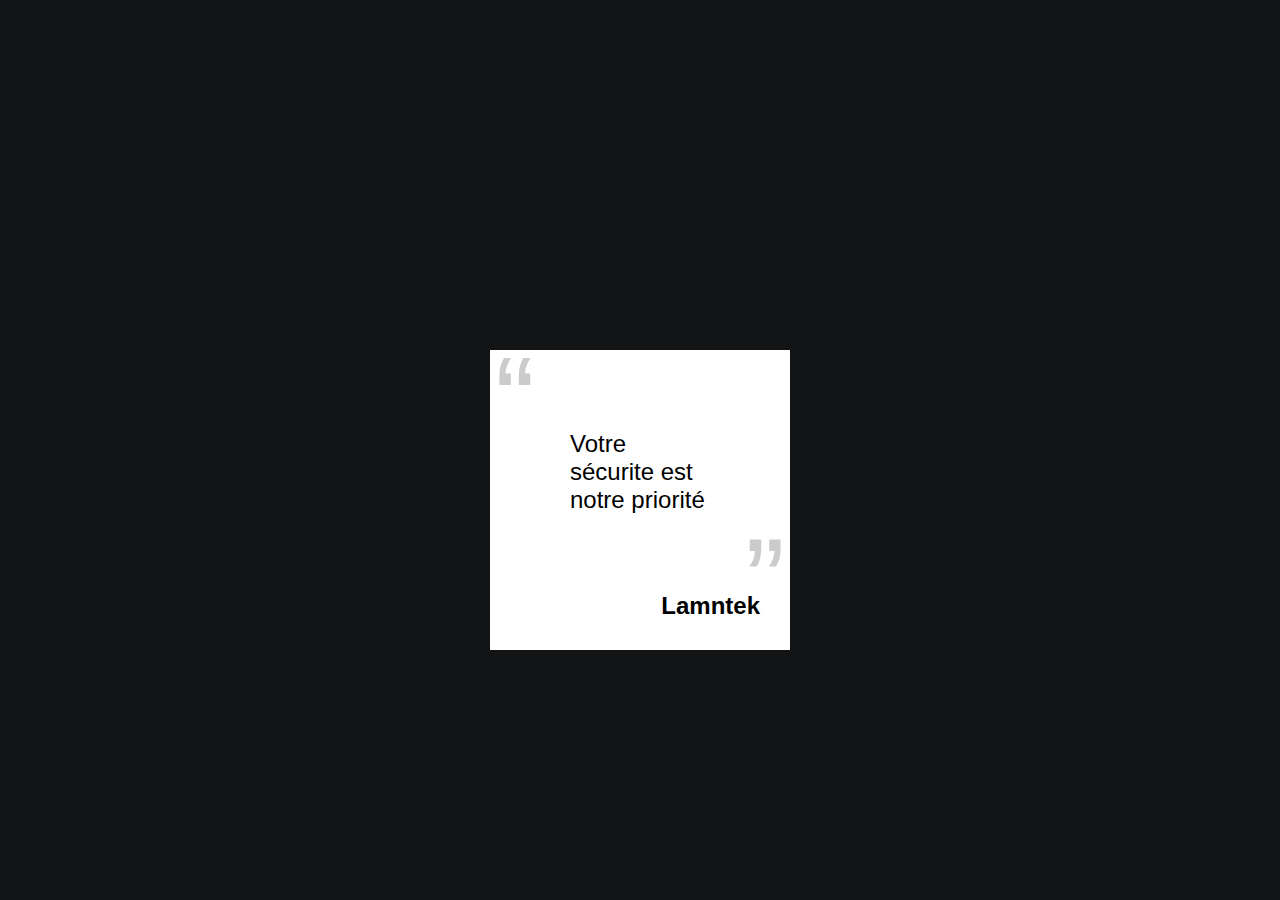
<file: html/acceuil.html>
<html>
    <head>
        <title>LAMNTEK CORP</title>
        <link rel="stylesheet" href="../css/lamntek.css">
    </head>
<body>
    <a href="./sommaire.html" style="width:300px;height:200px; float:left">
    <div class="box">
   
       <!--Citation Lemntek-->
       <p>Votre sécurite est notre priorité</p>
  


      <!--NOM ENTREPRISE-->
      <h2>Lamntek</h2>

      

        

 
    </div>
</a>

<div class="background"></div>


</body>
</html>
</file>
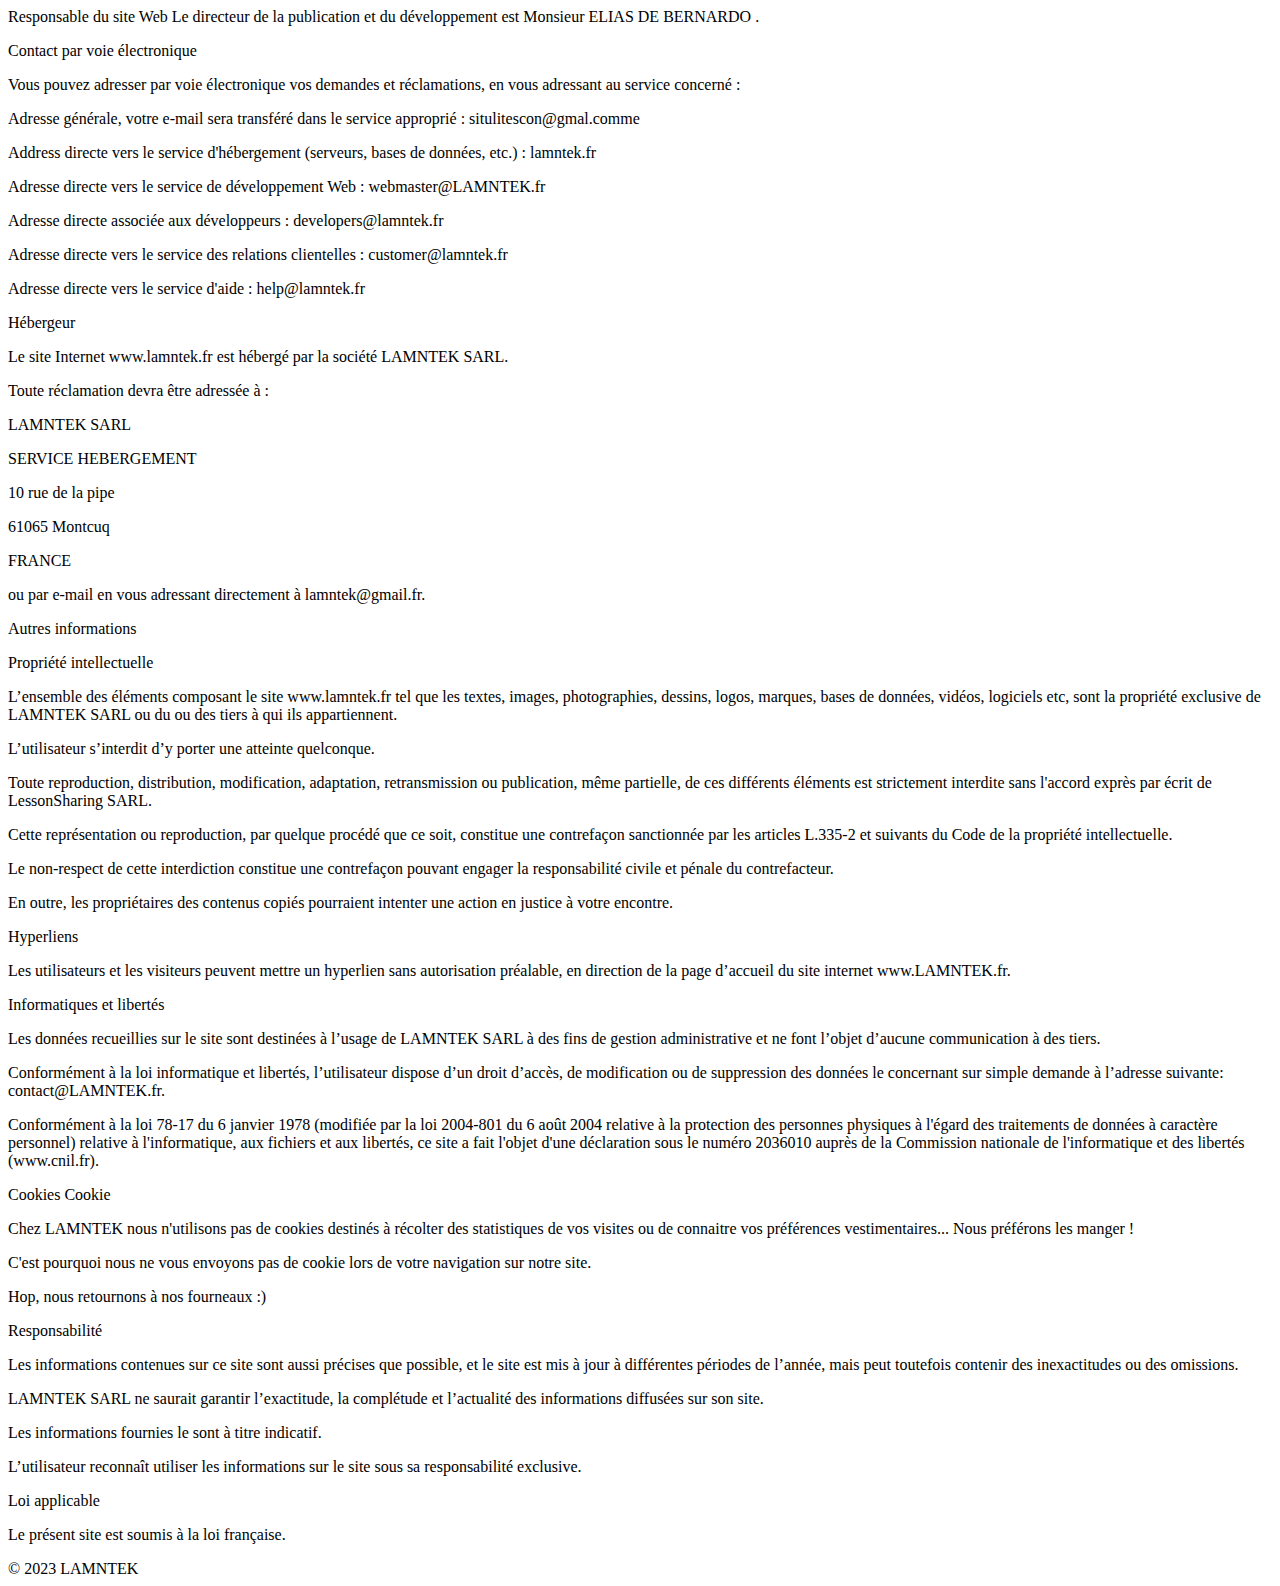
<file: html/mention-legal.html>
<html>
    <head>
        <title>
            MENTIONS LEGALES LAMNTEK
        </title>
    </head>
    <body>
        Responsable du site Web
Le directeur de la publication et du développement est Monsieur ELIAS DE BERNARDO <situlittescon@gmal.comme>.

<p>Contact par voie électronique</p>
<p>Vous pouvez adresser par voie électronique vos demandes et réclamations, en vous adressant au service concerné :</p>

<p>Adresse générale, votre e-mail sera transféré dans le service approprié : situlitescon@gmal.comme</p>
<p>Address directe vers le service d'hébergement (serveurs, bases de données, etc.) : lamntek.fr</p>
<p>Adresse directe vers le service de développement Web : webmaster@LAMNTEK.fr</p>
<p>Adresse directe associée aux développeurs : developers@lamntek.fr</p>
<p>Adresse directe vers le service des relations clientelles : customer@lamntek.fr</p>
<p>Adresse directe vers le service d'aide : help@lamntek.fr</p>
<p>Hébergeur</p>
<p>Le site Internet www.lamntek.fr est hébergé par la société LAMNTEK SARL.</p>

<p>Toute réclamation devra être adressée à :</p>

<p>LAMNTEK SARL</p>
<p>SERVICE HEBERGEMENT</p>
<p>10 rue de la pipe</p>
<p>61065 Montcuq</p>
<p>FRANCE</p>
<p>ou par e-mail en vous adressant directement à lamntek@gmail.fr.</p>

<p>Autres informations</p>
<p>Propriété intellectuelle</p>
<p>L’ensemble des éléments composant le site www.lamntek.fr tel que les textes, images, photographies, dessins, logos, marques, bases de données, vidéos, logiciels etc, sont la propriété exclusive de LAMNTEK SARL ou du ou des tiers à qui ils appartiennent.</p>

<p>L’utilisateur s’interdit d’y porter une atteinte quelconque.</p>

<p>Toute reproduction, distribution, modification, adaptation, retransmission ou publication, même partielle, de ces différents éléments est strictement interdite sans l'accord exprès par écrit de LessonSharing SARL.</p>

<p>Cette représentation ou reproduction, par quelque procédé que ce soit, constitue une contrefaçon sanctionnée par les articles L.335-2 et suivants du Code de la propriété intellectuelle.</p>

<p>Le non-respect de cette interdiction constitue une contrefaçon pouvant engager la responsabilité civile et pénale du contrefacteur.</p>

<p>En outre, les propriétaires des contenus copiés pourraient intenter une action en justice à votre encontre.</p>

<p>Hyperliens</p>
<p>Les utilisateurs et les visiteurs peuvent mettre un hyperlien sans autorisation préalable, en direction de la page d’accueil du site internet www.LAMNTEK.fr.</p>

<p>Informatiques et libertés</p>
<p>Les données recueillies sur le site sont destinées à l’usage de LAMNTEK SARL à des fins de gestion administrative et ne font l’objet d’aucune communication à des tiers.</p>

<p>Conformément à la loi informatique et libertés, l’utilisateur dispose d’un droit d’accès, de modification ou de suppression des données le concernant sur simple demande à l’adresse suivante: contact@LAMNTEK.fr.</p>

<p>Conformément à la loi 78-17 du 6 janvier 1978 (modifiée par la loi 2004-801 du 6 août 2004 relative à la protection des personnes physiques à l'égard des traitements de données à caractère personnel) relative à l'informatique, aux fichiers et aux libertés, ce site a fait l'objet d'une déclaration sous le numéro 2036010 auprès de la Commission nationale de l'informatique et des libertés (www.cnil.fr).</p>

<p>Cookies Cookie</p>
<p>Chez LAMNTEK nous n'utilisons pas de cookies destinés à récolter des statistiques de vos visites ou de connaitre vos préférences vestimentaires... Nous préférons les manger !<p>

<p>C'est pourquoi nous ne vous envoyons pas de cookie lors de votre navigation sur notre site.</p>
<p>Hop, nous retournons à nos fourneaux :)</p>

<p>Responsabilité</p>
<p>Les informations contenues sur ce site sont aussi précises que possible, et le site est mis à jour à différentes périodes de l’année, mais peut toutefois contenir des inexactitudes ou des omissions.</p>

<p>LAMNTEK SARL ne saurait garantir l’exactitude, la complétude et l’actualité des informations diffusées sur son site.</p>

<p>Les informations fournies le sont à titre indicatif.</p>

<p>L’utilisateur reconnaît utiliser les informations sur le site sous sa responsabilité exclusive.</p>

<p>Loi applicable</p>
<p>Le présent site est soumis à la loi française.</p>

© 2023 LAMNTEK
    </body>
</html>
</file>
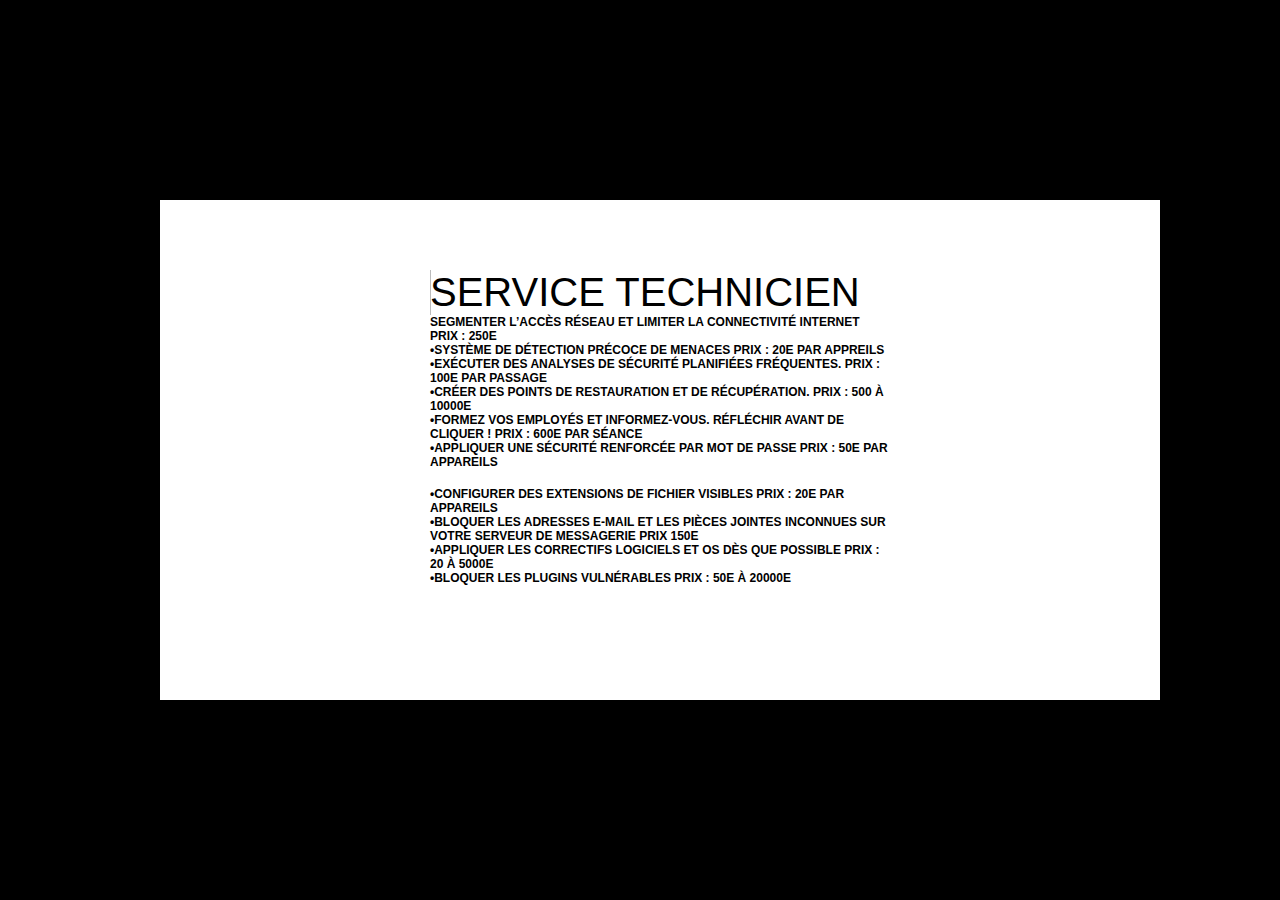
<file: html/service.html>
<html>
    <head>
        <title>SERVICE RDV</title>
        <link rel="stylesheet" href="../css/service.css">
    </head>
    <body>
        <div class="box">
            <div class="container">
                <p>
                  <span>
                   SERVICE TECHNICIEN 
                  </span>
                </p>
                <p>segmenter l’accès réseau et limiter la connectivité internet Prix : 250e​</p>

              <p>•système de détection précoce de menaces Prix : 20e par appreils ​</p>
<p>•Exécuter des analyses de sécurité planifiées fréquentes. Prix : 100e par passage ​</p>
<p>•Créer des points de restauration et de récupération. Prix : 500 à 10000e ​</p>
<p>•formez vos employés et informez-vous. Réfléchir avant de cliquer ! Prix : 600e par séance</p>
<p>•Appliquer une sécurité renforcée par mot de passe Prix : 50e par appareils  </p>​
<p>•Configurer des extensions de fichier visibles Prix : 20e par appareils​</p>
<p>•Bloquer les adresses e-mail et les pièces jointes inconnues sur votre serveur de messagerie  Prix 150e    ​</p><p>•Appliquer les correctifs logiciels et OS dès que possible Prix : 20 à 5000e​</p>
<p>•Bloquer les plugins vulnérables Prix : 50e à 20000e ​</p>                
               
            </div>
              
            





        </div>
    </body>
</html>
</file>
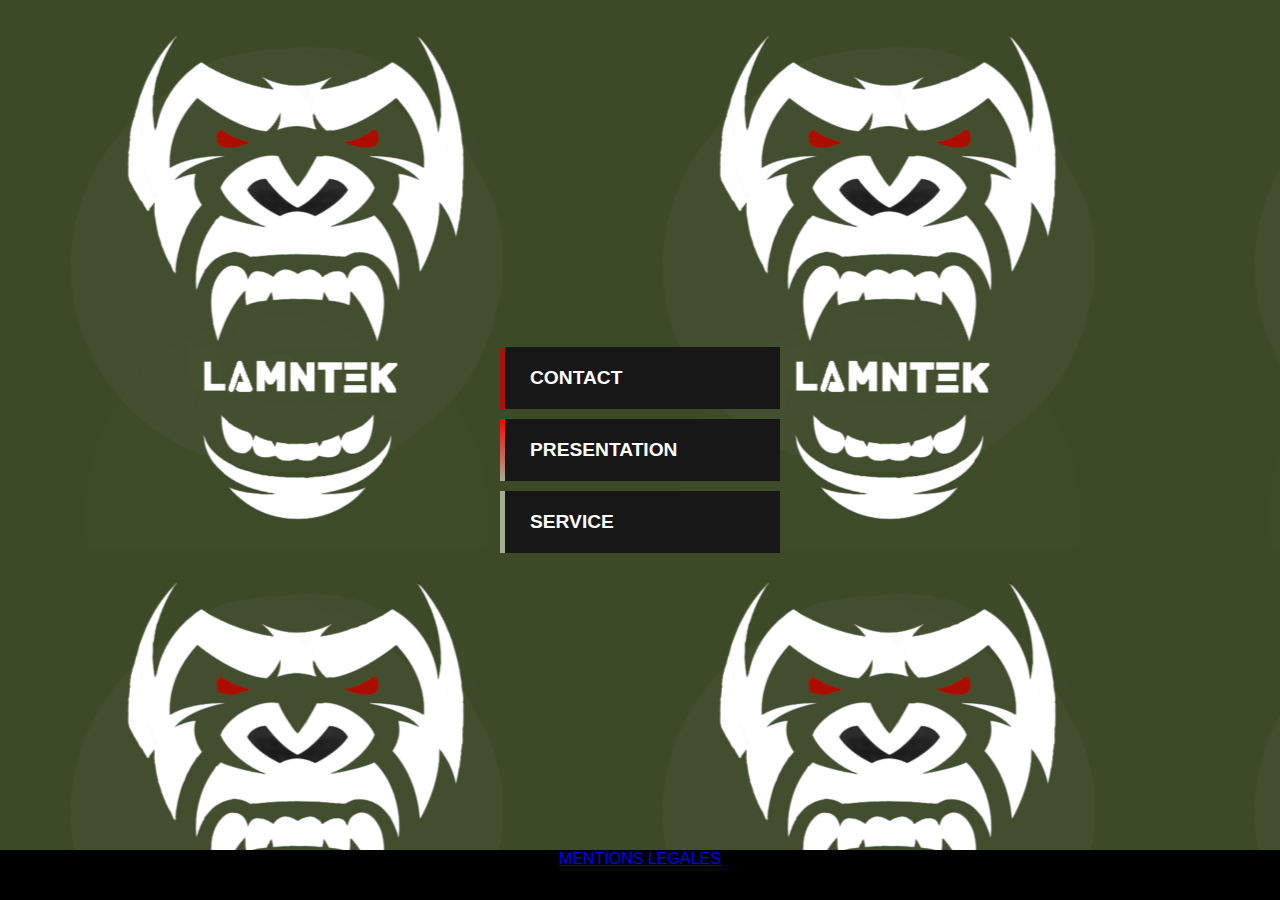
<file: html/sommaire.html>
<hmtl>
    <head>
        <title>LAMNTEK ACCEUIL</title>
        <link rel="stylesheet" href="../css/lamnteksommaire.css">
    
    </head>
</hmtl>
<body>
    <ol>
        
     <li><b><a target="_blank" href="./contact.html" class="whitewashing">CONTACT</b></a></li>
     <li><b><a target="_blank" href="./presentation.html" class="whitewashing">PRESENTATION</b></a></li>
     <li><b><a target="_blank" href="./service.html" class="whitewashing">SERVICE</b></a></li>
    </ol>
<footer>
    <a href="./mention-legal.html">MENTIONS LEGALES </a>
</footer>

</body>
</file>
<file: css/lamntek.css>
*{
    margin: 0;
    padding: 0;
    box-sizing: border-box;
}

body {
    background: #131416 ;
    display: flex;
    align-items: center;
    justify-content: center;
    font-family: arial, sans-serif;
    color: black;
    height: 100vh;
    
}

.box {
    position: relative;
    width: 300px ;
    height: 300px ;
    background: white;
    padding: 30px;
    transition: all 0.5s;
    z-index: 2;
}

.box::before{
    content:'\201C' ;
    position: absolute;
    top: -20px;
    left: 5px;
    font-size: 120px;
    opacity: .2;

}

.box::after{
    content: '\201D';
    position: absolute;
    bottom: 0;
    right: 5px;
    font-size: 120px;
    opacity: .2;
}

.box p {
    padding: 50px;
    font-size: 1.5rem;
}

.box h2 {
    position: absolute;
    bottom: 30px;
    right: 30px;
}

.body a {
    padding: 50px;
    bottom:0;
}

.box:hover{
    color: black;
    box-shadow: 20px 50px 100px black
}

.background {
    position: absolute;
    top: 0;
    left: 0;
    width: 100%;
    height: 100%;
    opacity: 0;
    z-index: 1;
    transition: all .5s;
}

.box:hover, .box:hover ~ .background {
    opacity: 1;
    background: rgb(62,76,39);
    background: linear-gradient(45deg, rgb(62,76,39) 30%,rgb(109,114,101) 70%)
}
a{
    text-decoration: none;
    color: black;
}
</file>
<file: css/service.css>
*{
    margin: 0;
    padding: 0;
    box-sizing: border-box;}

body {
    background: black;
    display: flex;
    align-items: center;
    justify-content: center;
    font-family: Helvetica, sans-serif;
    color: black;
    height: 100vh;
    transform: translate(20px) ;
    background-position: center;
    background-repeat: no-repeat;
    background-size: cover;
    
}

.box {
    position: relative;
    width: 1000px ;
    height: 500px ;
    background: white;
    padding: 30px;
    transition: all 0.5s;
  
    
}

.container {
    max-width: 500px;
    margin: 40px auto 0;
    padding: 0 20px;

}

p { 
    font-weight: bolder;
    text-transform: uppercase;
    font-weight: 900;
    font-size: 12px;
}

p span {
    display : inline-block;
    position: relative;
    overflow: hidden; 
    font-size: clamp(20px, 8vw, 40px);
}

p span::after {
    content: "";
    display: block;
    position: absolute;
    width: 100%;
    height: 100%;
    top: 0;
    left: 0;
    transform: translateX(-100%);
    background:  linear-gradient(45deg, rgb(62,76,39) 30%,rgb(109,114,101) 70%)
}

p:nth-child(1) {
    font-weight: 300;
    animation: txt-appearence 0s 1s
    forwards;
}

p:nth-child(1) span::after {
    background: black;
    animation: slide-in 0.95 ease-out forwards,
    slide-out 0.75s 0.5s ease-out forwards;
}

@keyframes slide-in {
     100% {
        transform: translateX(0%);
     }

}
@keyframes slide-out {
    100% {
        transform: translateX(100%) ;
    }
}
@keyframes txt-appearance {
    100% {
        color: black;
    }
}
</file>
<file: css/lamnteksommaire.css>
*{
    margin: 0;
    padding: 0;
    box-sizing: border-box;
}

body {
    background-image: url(./lamnteklogo.png);
    color: white;
    font-family: arial, sans-serif;
    display: flex;
    justify-content: center;
    align-items: center;
    height: 100vh;
}

ol {
    list-style: none;
    width: 300px;
}

ol li {
    font-size: 1.2em;
    background: rgb(23,23,23);
    margin: 10px;
    padding: 20px 30px;
    cursor: pointer;
    position: relative;
    transition: all .4s;
    z-index: 5;
}

ol li::before {
    content: '';
    position: absolute;
    top: 0;
    left: 0;
    height: 100%;
    width: 5px;
    background: rgb(215,217,213);
    background: linear-gradient(45deg, rgb(215,217,213) 30%,rgb(109,114,101) 70%);
    transition: all .4s;
    z-index: -1;
}

ol li:hover::before{
    width: 100%;
}

ol li:nth-child(1)::before{
    background: rgb(171,17,8);
}

ol li:nth-child(2)::before{
    background: linear-gradient(red ,rgb(164,172,148));

}
ol li:nth-child(3)::before{
    background: rgb(164,172,148);
}

ol li:hover {
    transform: translateX(20px);
}
.whitewashing{
    color: white !important;
    text-decoration: none;
}
footer{
    text-align: center;
    margin: auto;
    height: 50px;
    background-color: black;
    width: 100%;
    position: fixed;
    bottom: 0;
}
</file>
